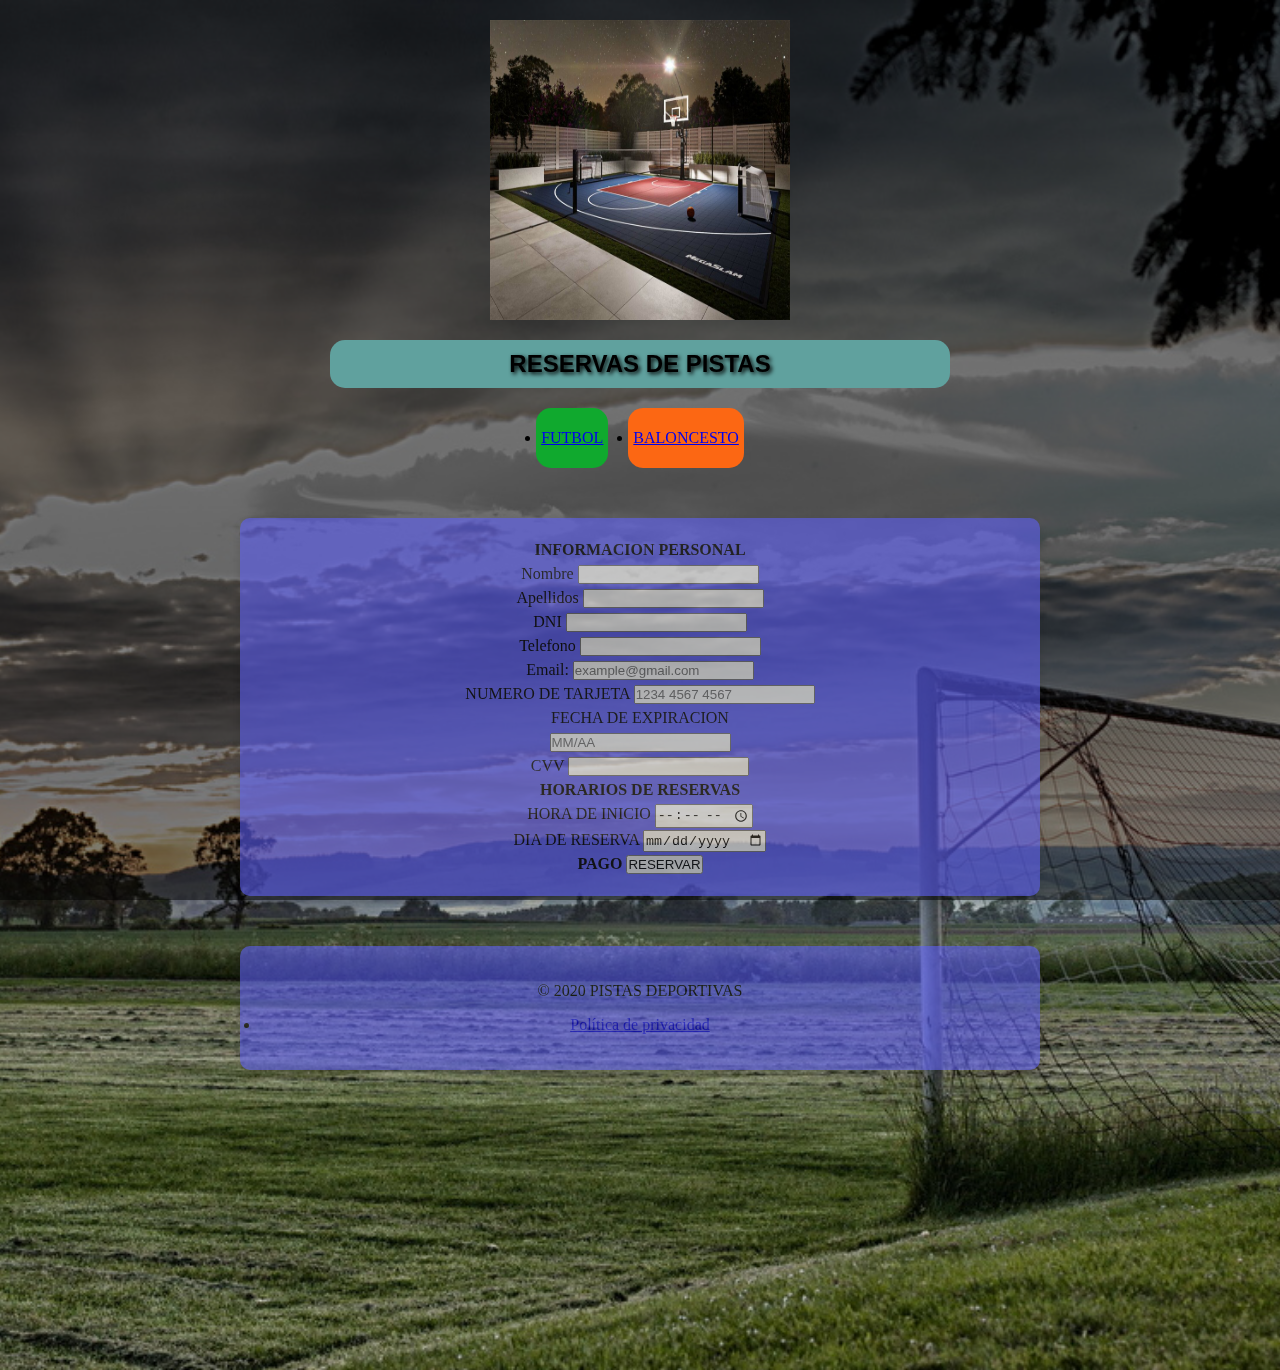
<file: index.html>
<!DOCTYPE html>
<html lang="es">
<head>
    <meta charset="UTF-8">
    <meta name="viewport" content="width=device-width, initial-scale=1.0">
    <title>PISTAS DEPORTIVAS</title>
    <link rel="stylesheet" href="./style.css">
    <link rel="icon" href="./IMAGES/1000_F_8272595_JT0ThDW32FSoKxPJQJcceBHgdz6yIWcR.png" type="image/png">
</head>
<body>
    <header>
        <section>
                <img src="./IMAGES/11.44-x-9.38m-Compact-Basketball-Half-Court-Night--1024x682.png" style="width: 300px; height:300px" alt="Logo">
                <h1>RESERVAS DE PISTAS</h1>
        </section>
            <div class="contenedor">
            <div class="contenedorA">
                <ul>
                    <li><a href="./DEPORTE/futbol.html">FUTBOL</a></li>
                </ul> 
            </div>    
            <div class="contenedorB">
                <ul>
                    <li><a href="./DEPORTE/baloncesto.html">BALONCESTO</a></li>
                </ul>
            </div>  
            </div>   
        <main>
            <div class="nombre">
              <legend><strong>INFORMACION PERSONAL</strong></legend>
              <label for="nombre">Nombre</label>
              <input type="text" id="nombre" name="nombre" required>
            </div>  
            <div class="Apellidos">
                <label for="apellidos">Apellidos</label>
                <input type="text" id="apellidos" name="apellidos" required>
            </div>
            <div class="DNI">
                <label for="dni">DNI</label>
                <input type="text" id="dni" name="dni" required>
            </div>
            <div class="Telefono">
                <label for="telefono">Telefono</label>
                <input type="text" id="telefono" name="telefono" required>
            </div>
            <div class="Email">
                <label for="email">Email:</label>
                <input type="email" class="form-control" id="coldFormLabel" placeholder="example@gmail.com" required>
            </div>
            <div class="Tarjeta Credito">
                <label for="numero-de-tarjeta">NUMERO DE TARJETA</label>
                <input type="text" id="card-number" name="card-number" maxlength="12" placeholder="1234 4567 4567" required>
            </div>
            <div class="card-expirar">FECHA DE EXPIRACION</div>
            <input type="text" id="card-number" name="card-number" maxlength="5" placeholder="MM/AA" required>
            </div>
            <div class="cvv">
                <label for="card-cvc">CVV</label>
                <input type="texto" id="card-cvc" name ="card-cvc" maxlength="3" required>
            </div>
            <div class="Reserva">
               <legend><strong>HORARIOS DE RESERVAS</strong></legend>
                 <label for="hora">HORA DE INICIO</label>
                 <input type="time" id="hora-inicio" class="hora-inicio" required>
            </div>
            <div class="DIA">
                  <label for="dia">DIA DE RESERVA</label>
                  <input type="date" id="dia-reserva" class="dia-reserva" required>
            </div>
            <div class="pago">
                <label><strong for="pago">PAGO</strong></label>
                <button type="submit" class="reservar">RESERVAR</button>
            </div>
        </main>                  
    </header>
    <footer>
        <p>© 2020 PISTAS DEPORTIVAS</p>
        <ul>
            <li><a href="https://protecciondatos-lopd.com/empresas/club-deportivo/">Política de privacidad</a></li>
        </ul>    
    </footer>
</body>
</html>
</file>
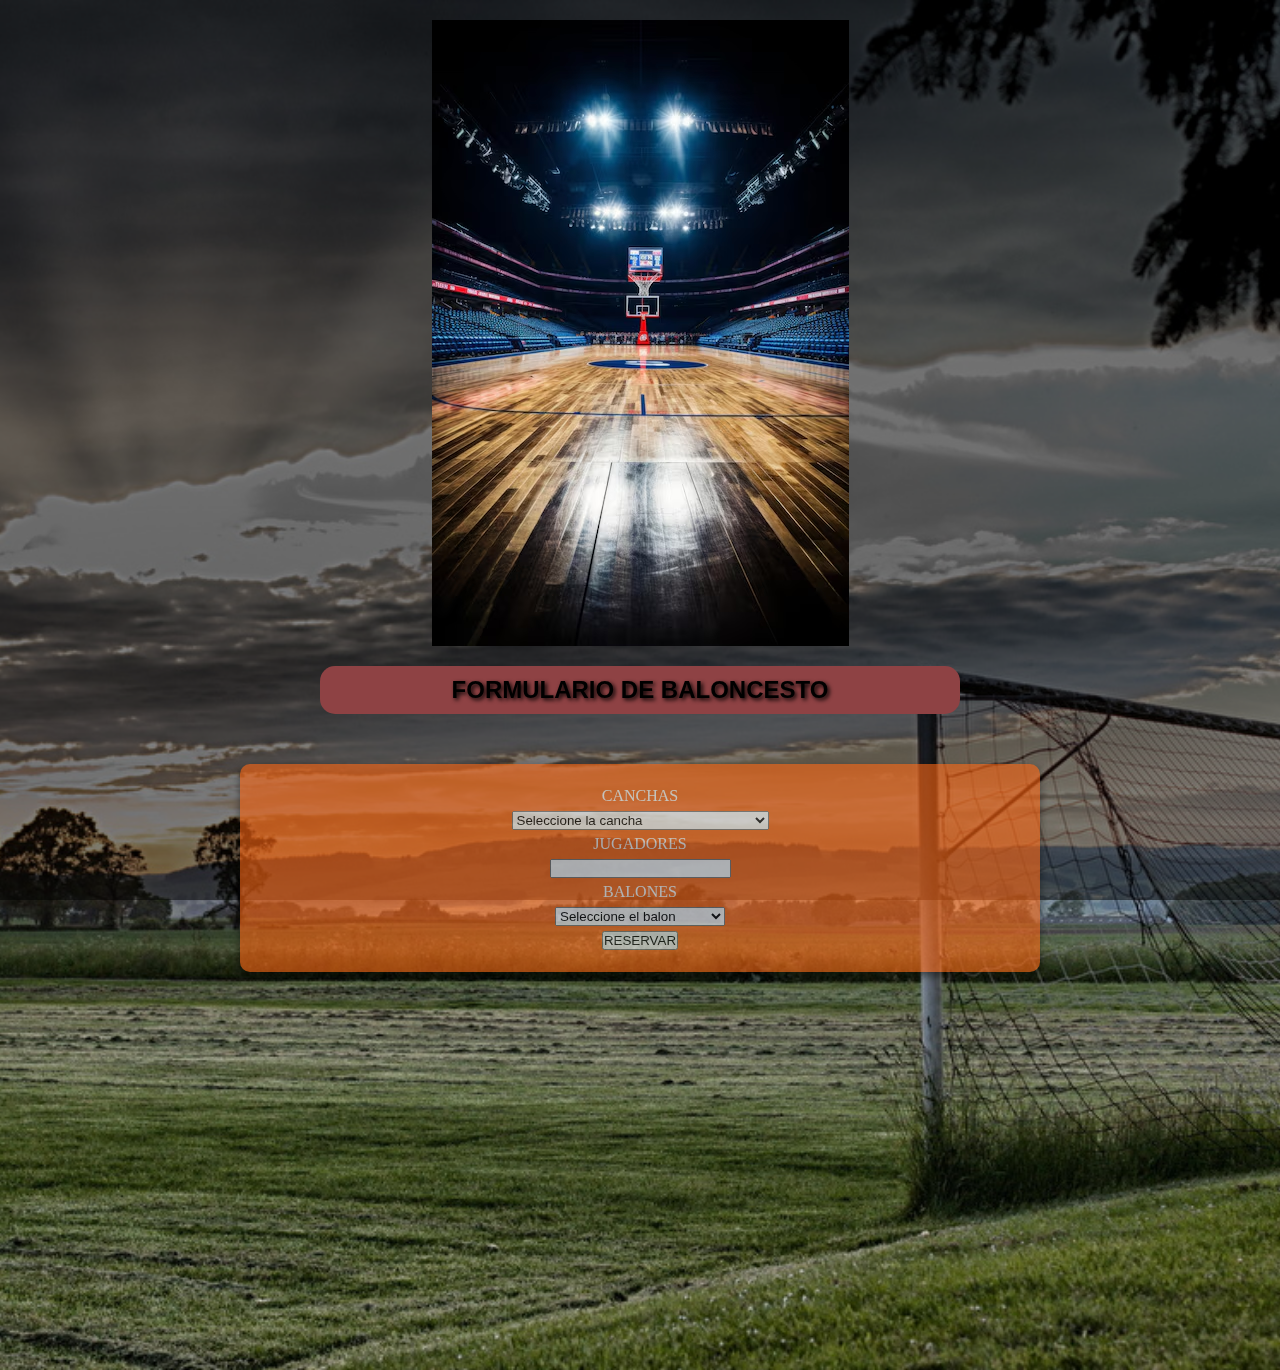
<file: baloncesto.html>
<!DOCTYPE html>
<html lang="es">
<head>
    <meta charset="UTF-8">
    <meta name="viewport" content="width=device-width, initial-scale=1.0">
    <title>PISTAS DE BALONCESTO</title>
    <link rel="stylesheet" href="./style.css">
    <link rel="icon" href="./1000_F_8272595_JT0ThDW32FSoKxPJQJcceBHgdz6yIWcR.png" type="image/png">
</head>
<body>
    <section>
        <img src="./pista-baloncesto-suelo-madera-luces-brillantes_605022-29152.png" alt="Logo">
    </section>    
    <h3>FORMULARIO DE BALONCESTO</h3>
    <nav>
        <div class="pistas">
            <label for="baloncesto">CANCHAS</label><br>
            <select class="form-select" aria-label="Disable select example" required>
             <option value="Seleccione el tipo de pista">Seleccione la cancha</option>
             <option value="canchamadera">Cancha de madera</option>
             <option value="resinaopavimentocontinuo">Cancha de pavimento continuo o resina</option>
             <option value="hormigónporoso">Cancha Hormigón Poroso</option>
            </select> 
        </div>  
        <div class="jugadores">
            <label for="jugadores">JUGADORES</label><br>
            <input type="number" id="jugadores" name="jugadores" required> 
        </div>
        <div class="balones">
           <label for="balones">BALONES</label><br>
           <select class="form-select" aria-label="Disable select example" required>
            <option value="Seleccione el tipo de pelota">Seleccione el balon</option>
            <option value="De entrenamiento">De entrenamiento</option>
            <option value="Competiciones juveniles">Competiciones Juveniles</option>
            <option value="Tecnologia avanzada">Tecnología Avanzada</option>
           </select>
        </div>   
        <div>
            <button type="submit" class="reservar">RESERVAR</button>
        </div>
    </nav>
</body>
</html>
</file>
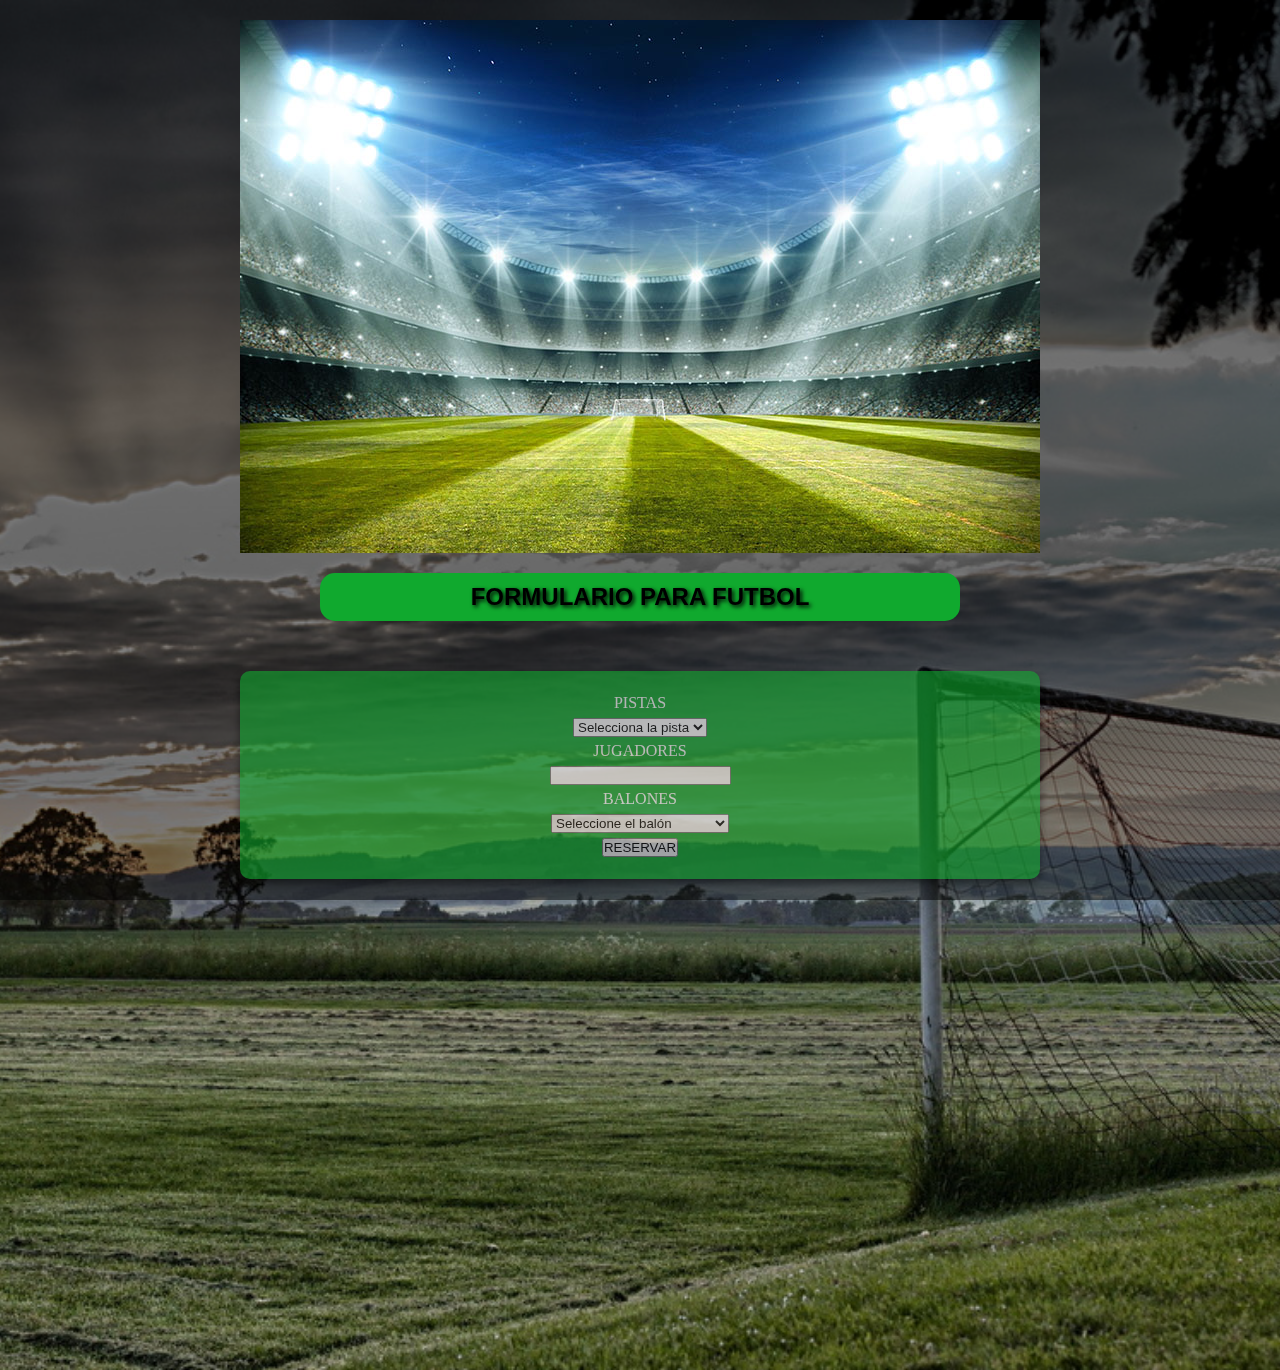
<file: futbol.html>
<!DOCTYPE html>
<html lang="es">
<head>
    <meta charset="UTF-8">
    <meta name="viewport" content="width=device-width, initial-scale=1.0">
    <title>PISTAS DE FUTBOL</title>
    <link rel="stylesheet" href="./style.css">
    <link rel="icon" href="./1000_F_8272595_JT0ThDW32FSoKxPJQJcceBHgdz6yIWcR.png" type="image/png">
</head>
<body>
    <section>
        <img src="./fm426.png" alt="Logo">
    </section>
    <h2>FORMULARIO PARA FUTBOL</h2>
    <form> 
      <div class="pistas">
        <label for="baloncesto">PISTAS</label><br>
        <select class="form-select" aria-label="Disable select example" required>
         <option value="Seleccione el tipo de pista">Selecciona la pista</option>
         <option value="futbol7">Futbol 7</option>
         <option value="futbol11">Futbol 11</option>
         <option value="futbol5">Futbol 5</option>
      </select> 
    </div>   
    <div class="jugadores">
        <label for="jugadores">JUGADORES</label><br>
        <input type="number" id="jugadores" name="jugadores" required>
    </div>
    <div class="balones">
       <label for="balones">BALONES</label><br>
       <select class="form-select" aria-label="Disable select example" required>
         <option value="Seleccione el tipo de pelota">Seleccione el balón</option>
         <option value="De cuero tradicional">De cuero tradicional</option>
         <option value="Balones sinteticos">Sintéticos</option>
         <option value="Futbol sala">Futbol Sala</option>
         <option value="Balones de categorias Inferiores">Para Categorias Inferiores</option>
         <option value="Balones de entrenamiento">Para Entrenamientos</option>
       </select>
    </div>
    <div>
        <button type="submit" class="reservar">RESERVAR</button>
    </div>
    </form> 
</body> 
</html>
</file>
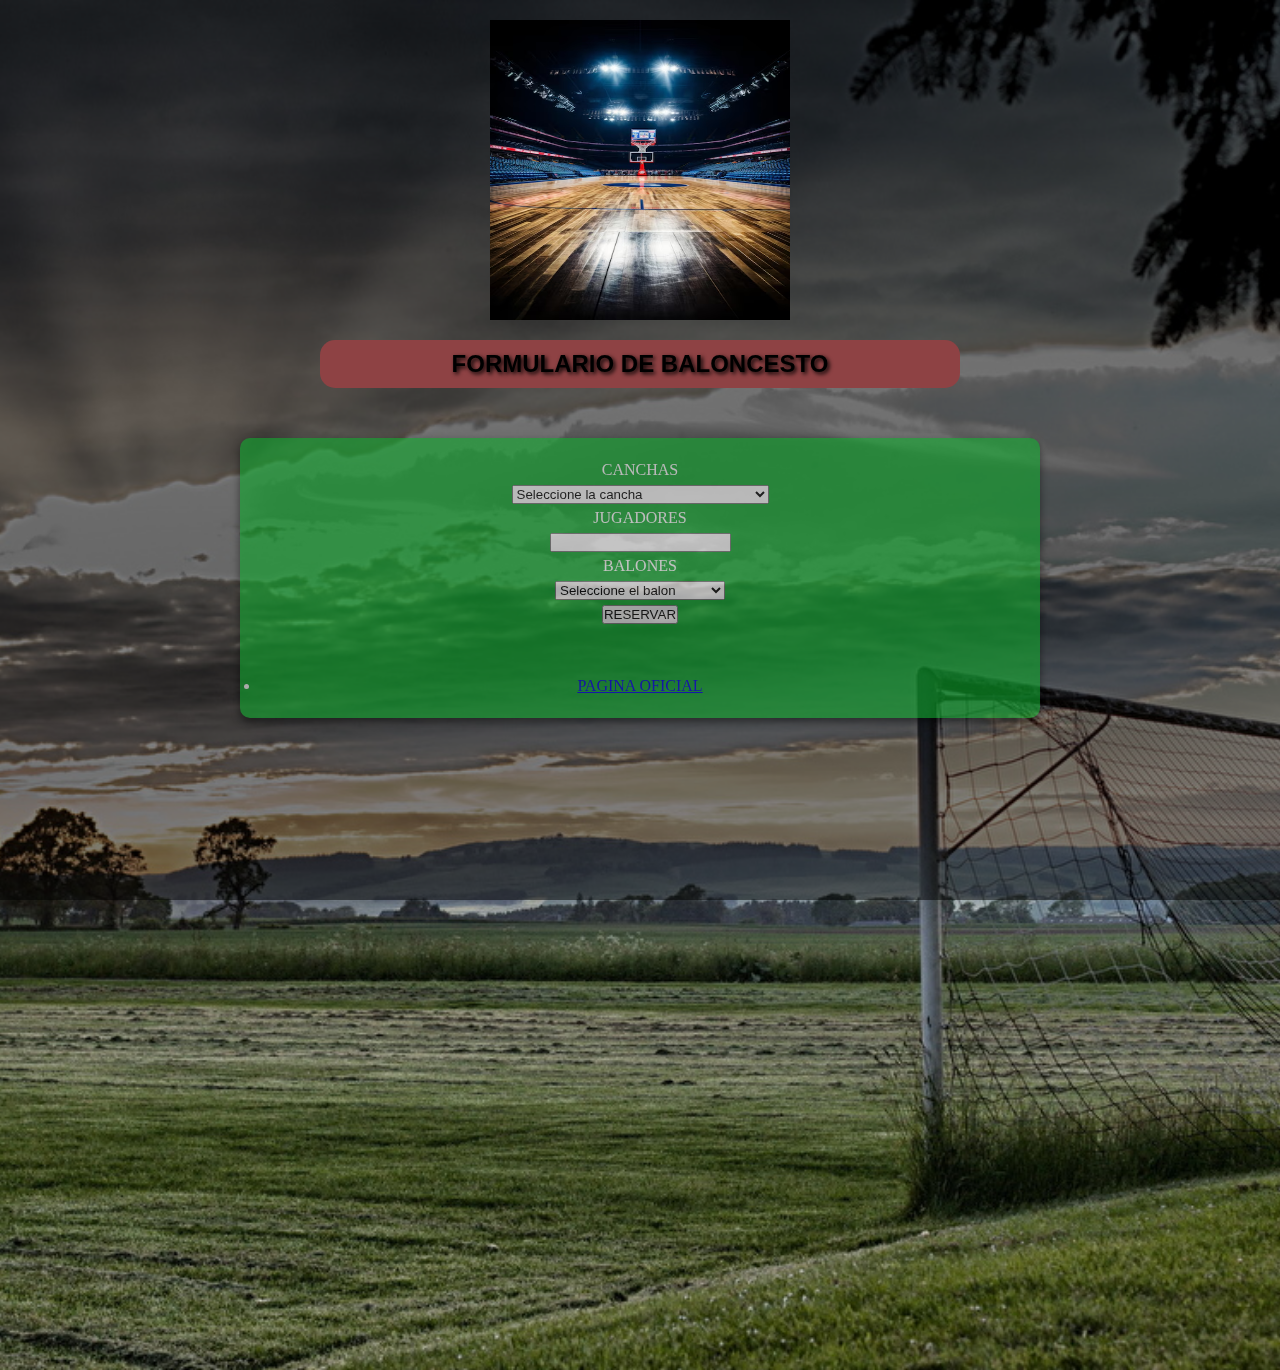
<file: DEPORTE/baloncesto.html>
<!DOCTYPE html>
<html lang="es">
<head>
    <meta charset="UTF-8">
    <meta name="viewport" content="width=device-width, initial-scale=1.0">
    <title>PISTAS DE BALONCESTO</title>
    <link rel="stylesheet" href="../style.css">
    <link rel="icon" href="../IMAGES/1000_F_8272595_JT0ThDW32FSoKxPJQJcceBHgdz6yIWcR.png" type="image/png">
</head>
<body>
    <section>
        <img src="../IMAGES/pista-baloncesto-suelo-madera-luces-brillantes_605022-29152.png" style="width: 300px; height:300px" alt="Logo">
    </section>    
    <h3>FORMULARIO DE BALONCESTO</h3>
    <form>
        <div class="pistas">
            <label for="baloncesto">CANCHAS</label><br>
            <select class="form-select" aria-label="Disable select example" required>
             <option value="Seleccione el tipo de pista">Seleccione la cancha</option>
             <option value="canchamadera">Cancha de madera</option>
             <option value="resinaopavimentocontinuo">Cancha de pavimento continuo o resina</option>
             <option value="hormigónporoso">Cancha Hormigón Poroso</option>
            </select> 
        </div>  
        <div class="jugadores">
            <label for="jugadores">JUGADORES</label><br>
            <input type="number" id="jugadores" name="jugadores" required> 
        </div>
        <div class="balones">
           <label for="balones">BALONES</label><br>
           <select class="form-select" aria-label="Disable select example" required>
            <option value="Seleccione el tipo de pelota">Seleccione el balon</option>
            <option value="De entrenamiento">De entrenamiento</option>
            <option value="Competiciones juveniles">Competiciones Juveniles</option>
            <option value="Tecnologia avanzada">Tecnología Avanzada</option>
           </select>
        </div>   
        <div>
            <button type="submit" class="reservar">RESERVAR</button>
        </div>
        <br><br>
        <div>
            <li><a href="../index.html">PAGINA OFICIAL</a></li>
        </div>            
    </form>
</body>
</html>
</file>
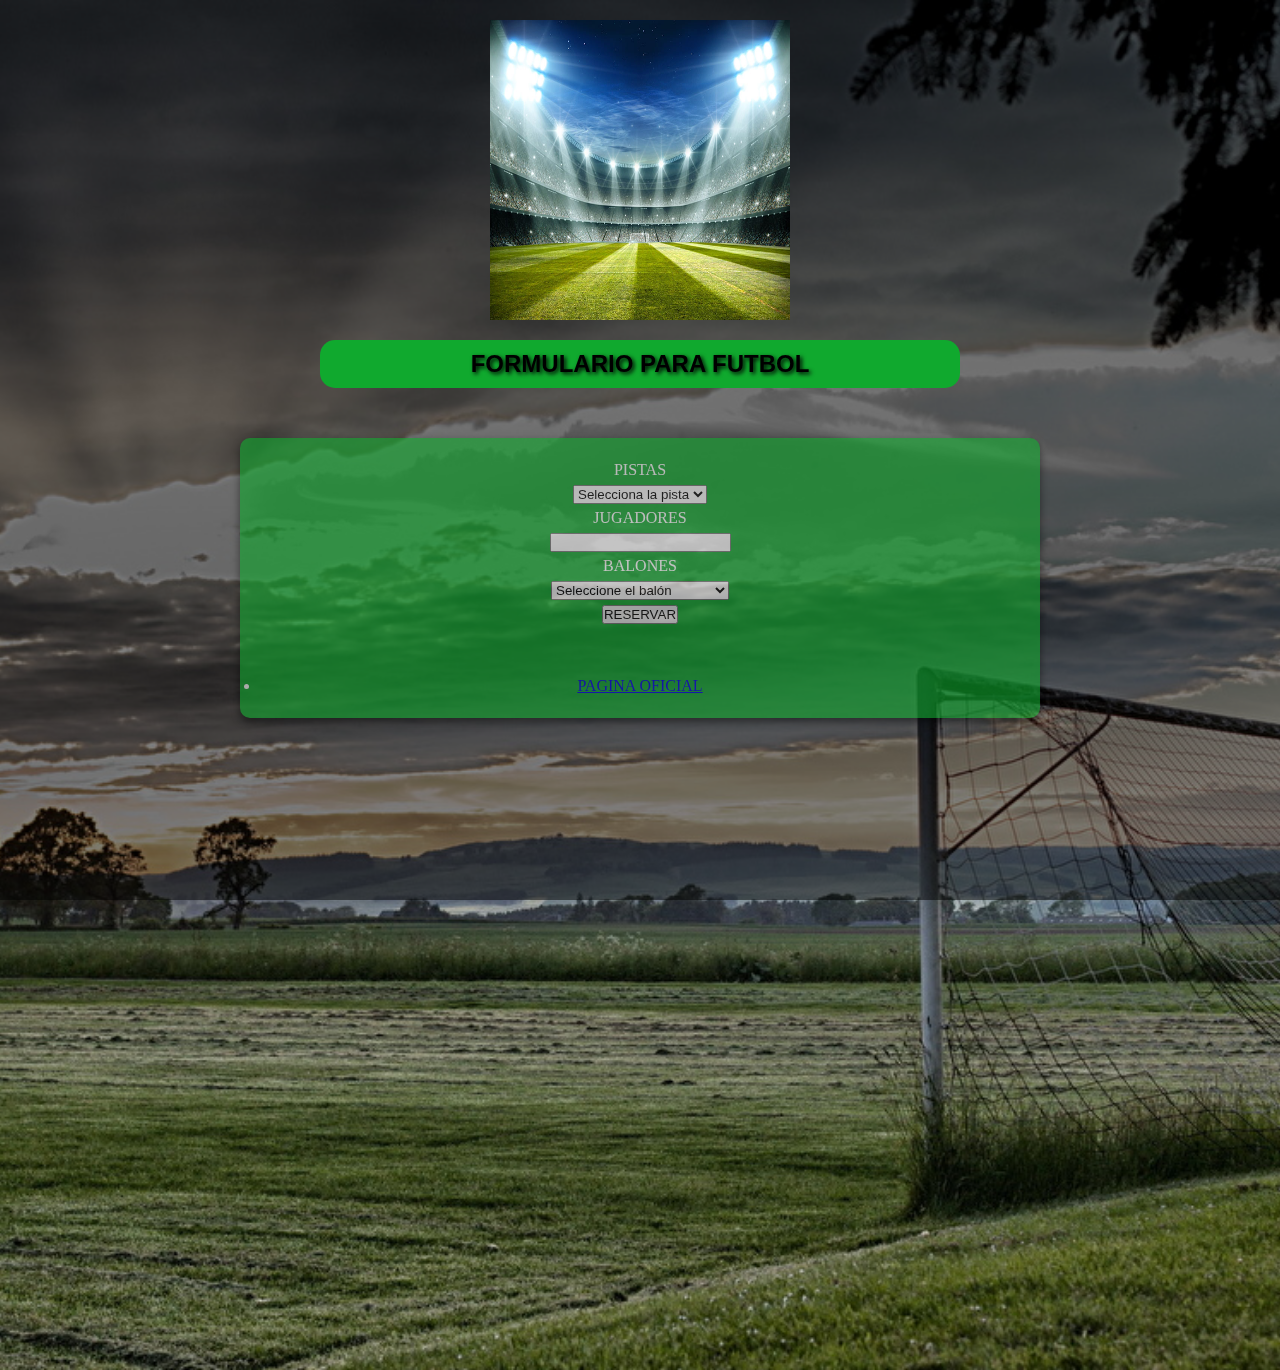
<file: DEPORTE/futbol.html>
<!DOCTYPE html>
<html lang="es">
<head>
    <meta charset="UTF-8">
    <meta name="viewport" content="width=device-width, initial-scale=1.0">
    <title>PISTAS DE FUTBOL</title>
    <link rel="stylesheet" href="../style.css">
    <link rel="icon" href="../IMAGES/1000_F_8272595_JT0ThDW32FSoKxPJQJcceBHgdz6yIWcR.png" type="image/png">
</head>
<body>
    <section>
        <img src="../IMAGES/fm426.png" style="width: 300px; height:300px" alt="Logo">
    </section>
    <h2>FORMULARIO PARA FUTBOL</h2>
    <form> 
      <div class="pistas">
        <label for="baloncesto">PISTAS</label><br>
        <select class="form-select" aria-label="Disable select example" required>
         <option value="Seleccione el tipo de pista">Selecciona la pista</option>
         <option value="futbol7">Futbol 7</option>
         <option value="futbol11">Futbol 11</option>
         <option value="futbol5">Futbol 5</option>
      </select> 
    </div>   
    <div class="jugadores">
        <label for="jugadores">JUGADORES</label><br>
        <input type="number" id="jugadores" name="jugadores" required>
    </div>
    <div class="balones">
       <label for="balones">BALONES</label><br>
       <select class="form-select" aria-label="Disable select example" required>
         <option value="Seleccione el tipo de pelota">Seleccione el balón</option>
         <option value="De cuero tradicional">De cuero tradicional</option>
         <option value="Balones sinteticos">Sintéticos</option>
         <option value="Futbol sala">Futbol Sala</option>
         <option value="Balones de categorias Inferiores">Para Categorias Inferiores</option>
         <option value="Balones de entrenamiento">Para Entrenamientos</option>
       </select>
    </div>
    <div>
        <button type="submit" class="reservar">RESERVAR</button>
    </div>
    <br><br>
    <div>
      <li><a href="../index.html">PAGINA OFICIAL</a></li>
    </div>
  </form> 
</body> 
</html>
</file>
<file: style.css>
*{
  padding: 0;
  box-sizing: border-box;
}
body {
    position: relative;
    background-image: url(./IMAGES/356981-admin.png); 
    background-size: cover;
    background-position: center;
    background-repeat: no-repeat;
    height: 150vh;
    margin: 0;
}
body::before {
    content: "";
    position: fixed;
    top: 0;
    left: 0;
    width: 100%;
    height: 100%;
    background: rgba(0, 0, 0, 0.5); 
    z-index: -1; 
}

section,
img{
    display: block;
    margin: 20px;
    max-width: 100%;
    height: auto;
    justify-items: center;
}
h1{
        display: block;
        background-color: #60a19e;
        color: black;
        padding: 10px;
        width: 50%;
        margin: 0 auto;
        border-radius: 15px;
        font-family: Arial, sans-serif;
        font-size: 24px;
        text-align: center;
        text-shadow: 2px 2px 4px;
    }

h2{
    display: block;
    background-color: #10a92e;
    color: black;
    padding: 10px;
    width: 50%;
    margin: 0 auto;
    border-radius: 15px;
    font-family: Arial, sans-serif;
    font-size: 24px;
    text-align: center;
    text-shadow: 2px 2px 4px;
}
h3{
    display: block;
    background-color: #8e4244;
    color: black;
    padding: 10px;
    width: 50%;
    margin: 0 auto;
    border-radius: 15px;
    font-family: Arial, sans-serif;
    font-size: 24px;
    text-align: center;
    text-shadow: 2px 2px 4px;
}
main{
    width: 80%;
    max-width: 800px;
    margin: 50px auto;
    padding: 20px;
    background-color: #5e60f6;
    border-radius: 10px;
    box-shadow: 0px 4px 8px rgba(0, 0, 0, 0.2);
    text-align: center;
    line-height: 1.5;
    position: relative;
    opacity: 0.6;
    }
footer{
    width: 80%;
    max-width: 800px;
    margin: 50px auto;
    padding: 20px;
    background-color: #5e60f6;
    border-radius: 10px;
    box-shadow: 0px 4px 8px rgba(0, 0, 0, 0.2);
    text-align: center;
    position: relative;
    opacity: 0.6;
}   
form{
    width: 80%;
    max-width: 800px;
    margin: 50px auto;
    padding: 20px;
    background-color: #10a92e;
    border-radius: 10px;
    box-shadow: 0px 4px 8px rgba(0, 0, 0, 0.8);
    text-align: center;
    line-height: 1.5;
    color: white;
    position: relative;
    opacity: 0.6;
}
nav{
    width: 80%;
    max-width: 800px;
    margin: 50px auto;
    padding: 20px;
    background-color: #fc6713;
    border-radius: 10px;
    box-shadow: 0px 4px 8px rgba(0, 0, 0, 0.8);
    text-align: center;
    line-height: 1.5;
    color: white;
    position: relative;
    opacity: 0.6;
}
.contenedor{
display: flex;
flex-direction: column;
justify-content: center;
align-items: center;
flex-direction: row;
}
.contenedorA{
    margin: 0 10PX;
    background-color: #10a92e;
    color: black;
    border-radius: 15px;
    padding: 5px ;
    cursor: pointer;
    display: flex;
    justify-content: center;
    align-items: center;
    margin-left: 10px;
}
.contenedorB{
    margin: 0 10PX;
    background-color: #fc6713;
    color: black;
    border-radius: 15px;
    padding: 5px ;
    cursor: pointer;
    display: flex;
    justify-content: center;
    align-items: center;
    margin-left: 10px;
}
@media screen and (max-width: 768px) {
    .section{
        display: flex;
        flex-direction: column;
    }
   main{
    order: 1;
    min-width: 100%;
   }
    footer{
      order: 2;
      min-width: 100%;
    }
    .form {
        display: flex;
        flex-direction: column;
    }

    
  }
</file>
